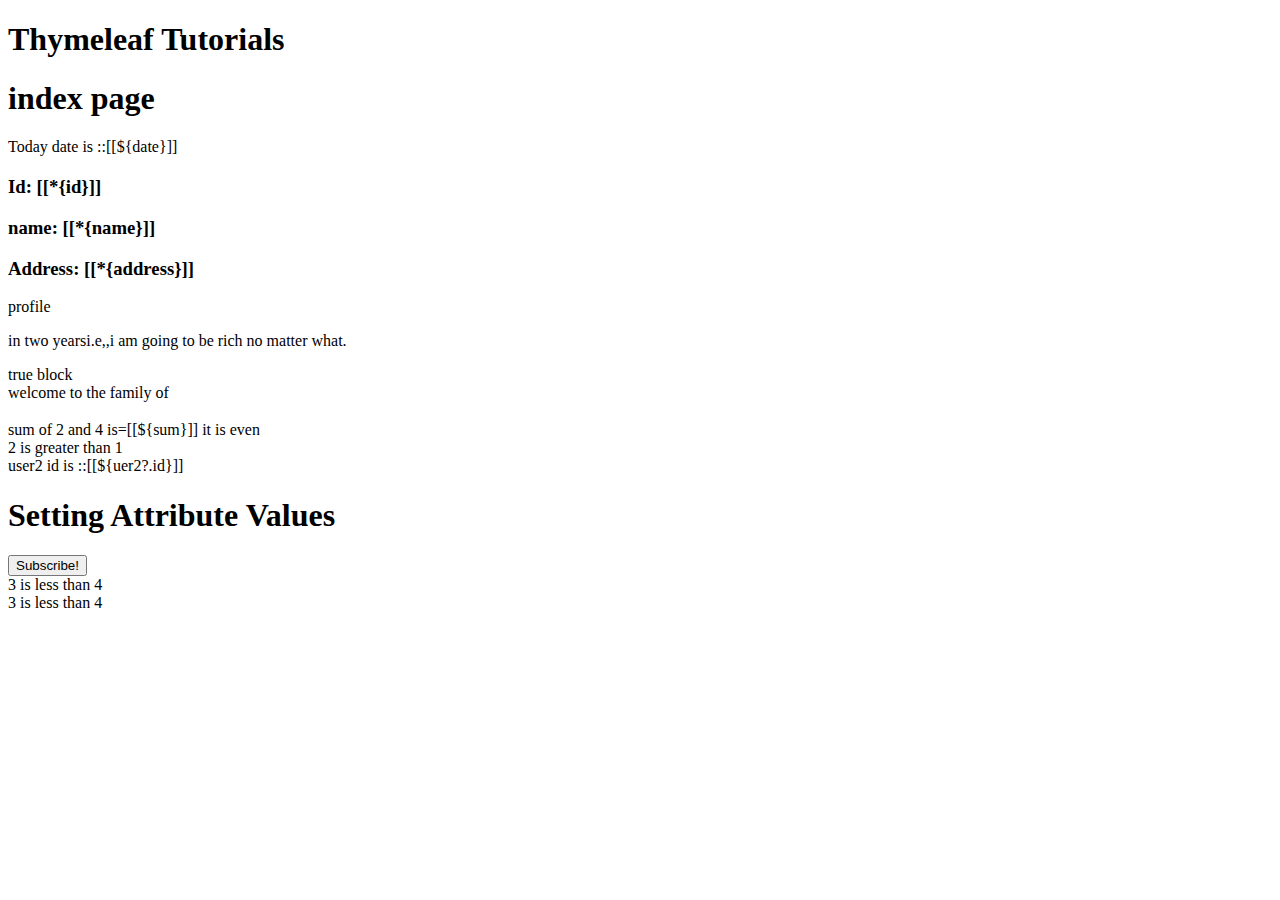
<file: Thymeleaf_Tutorial_Be_Coder/src/main/resources/templates/index.html>
<!DOCTYPE html>
<html lan="en" xmlns:th="http://thymeleaf.org">
<head>
<meta charset="ISO-8859-1">
<title>Insert title here</title>
<link rel="stylesheet" type="text/css" th:href="@{/css/style.css}"></link>
</head>
<body>
	
	<!--header -->
	<div th:replace="~{header::myheader}"></div>
	
	<h1>Thymeleaf Tutorials</h1>
<h1>index page</h1>

<h1 data-th-text="#{youtube.name}"></h1>
<p th:utext="#{youtube.name}"></p>
<p>Today date is ::[[${date}]]</p>
<!--to use dynamic data,we use $ with expression not #-->
<p  th:text="${date}"></p>


<!--but ye sahi tareeka nahi hai ,user ko baar baar likh ke uske properties ko call karna-->
<h2 th:text="${user1.name}"></h2>
<h2 th:text="${user1.id}"></h2>
<h2 th:text="${user1.address}"></h2>


<!--sahi tareeka ::

pehle hm user object ko select kiye th:object="${}" se and then * se har 
properties ko select kiye 

-->


<div th:object="${user1}">

<h3>Id: [[*{id}]]</h3>	
<h3>name: [[*{name}]]</h3>	
<h3>Address: [[*{address}]]</h3>	
		
	
</div>

<a th:href="@{'profile/'+${user1.id}}">profile</a>


<!--literals example-->
<p>
	in two yearsi.e,<span th:text="2023+2" ></span>,i am going to be rich no matter what.
</p>


<!--checking conditions through expressions-->
<div th:if="${status}==true">
	true block
</div>


<!--concatenation of another string using + and with dynamic data-->
<div>welcome to the family of <p th:text="'and the family of Sharma'+${msg}"></p></div>
<h3 th:text="|hello guys welcome to ${msg}|"></h3>



<!--Arithmetic Expression

th:with  expression se hm kisi variable mein value store kar ke rakh sakte hain.

-->

<div th:with="sum=${2+4}">
	sum of 2 and 4 is=[[${sum}]]
	
	<th:block th:if="${sum%2==0}">it is even  </th:block>
	
	
</div>


<!--Another method of writing less than and greater than 
here ge means greater than 
and le means less than.

-->

<div th:if="${2 ge 1}">
	2 is greater than 1
	
</div>






<!--Default Expressions (Elvis Operator) to deal with null value

denoted by ?.
it prevents the code from giving null pointer expception during run time

 -->


<div > user2 id is ::[[${uer2?.id}]]</div>







<!--Setting Attribute Values-->
<h1>Setting Attribute Values</h1>
<input type="submit" value="Subscribe!"
th:attr="value=#{subscribe.submit}"
/>



<!--if else using expressions
if wala condition hi unless block mein bhi likhna hoga

-->
<div th:if="${3>4}">
	3 is less than 4
</div>


<div th:unless="${3>4}">
3 is less than 4
</div>

<!--iteration using for each loop -->
<div th:forEach>
	
</div>

<!--footer-->
<div th:replace="~{footer::myfooter}"></div>
</body>
</html>
</file>
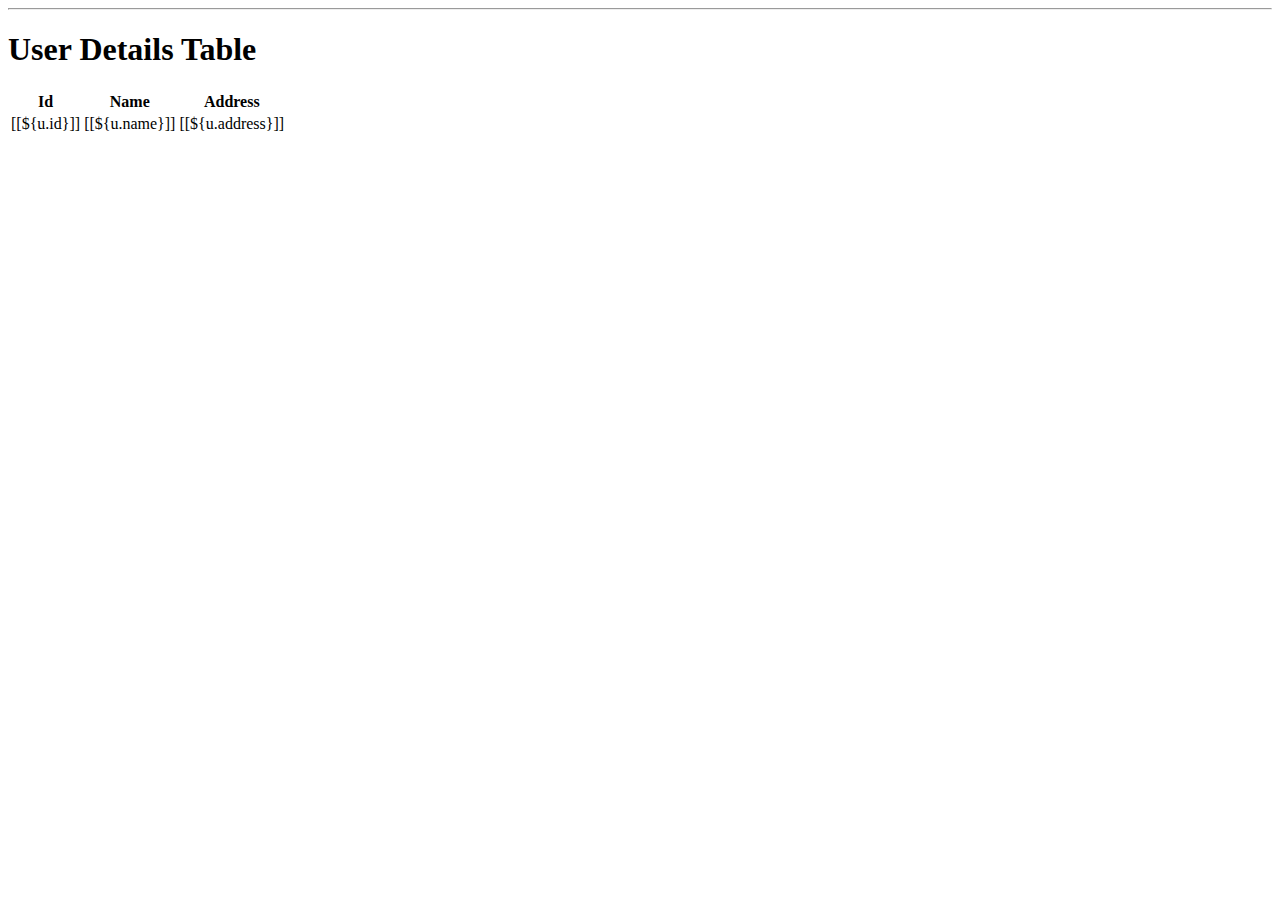
<file: Thymeleaf_Tutorial_Be_Coder/src/main/resources/templates/profile.html>
<!DOCTYPE html>
<html lang="en" xmlns:th="http://www.thymeleaf.org">

<head>
	<meta charset="ISO-8859-1">
	<title>Insert title here</title>


	<link href="https://cdn.jsdelivr.net/npm/bootstrap@5.3.2/dist/css/bootstrap.min.css" rel="stylesheet"
		integrity="sha384-T3c6CoIi6uLrA9TneNEoa7RxnatzjcDSCmG1MXxSR1GAsXEV/Dwwykc2MPK8M2HN" crossorigin="anonymous">
</head>

<body>
	<!--header-->
	<div th:replace="~{header::myheader}"></div>
	<hr>
	
	
	<!--table starts here-->
	<h1 class="text-center">User Details Table</h1>
	
	<div class="row">
		
		<div class="col-md-6 offset-md-4">
	<table class="table text">
  <thead>
    <tr>
      <th scope="col">Id</th>
      <th scope="col">Name</th>
      <th scope="col">Address</th>
    </tr>
  </thead>
  <tbody>
	  
	  <!--fetching data dynamically with thymeleaf iteration -->
    <tr th:each="u:${userList}">
     
      <td class="" th:classappend="${u.id%2==0}? 'bg-success':'bg-warning'">[[${u.id}]]</td>
      <td>[[${u.name}]]</td>
      <td>[[${u.address}]]</td>
    </tr>
   
  </tbody>
</table>
</div>
	</div>
	<!--table ends here-->
	
	
	<!--footer-->
	<div th:replace="~{footer::myfooter}"></div>
</body>

</html>
</file>
